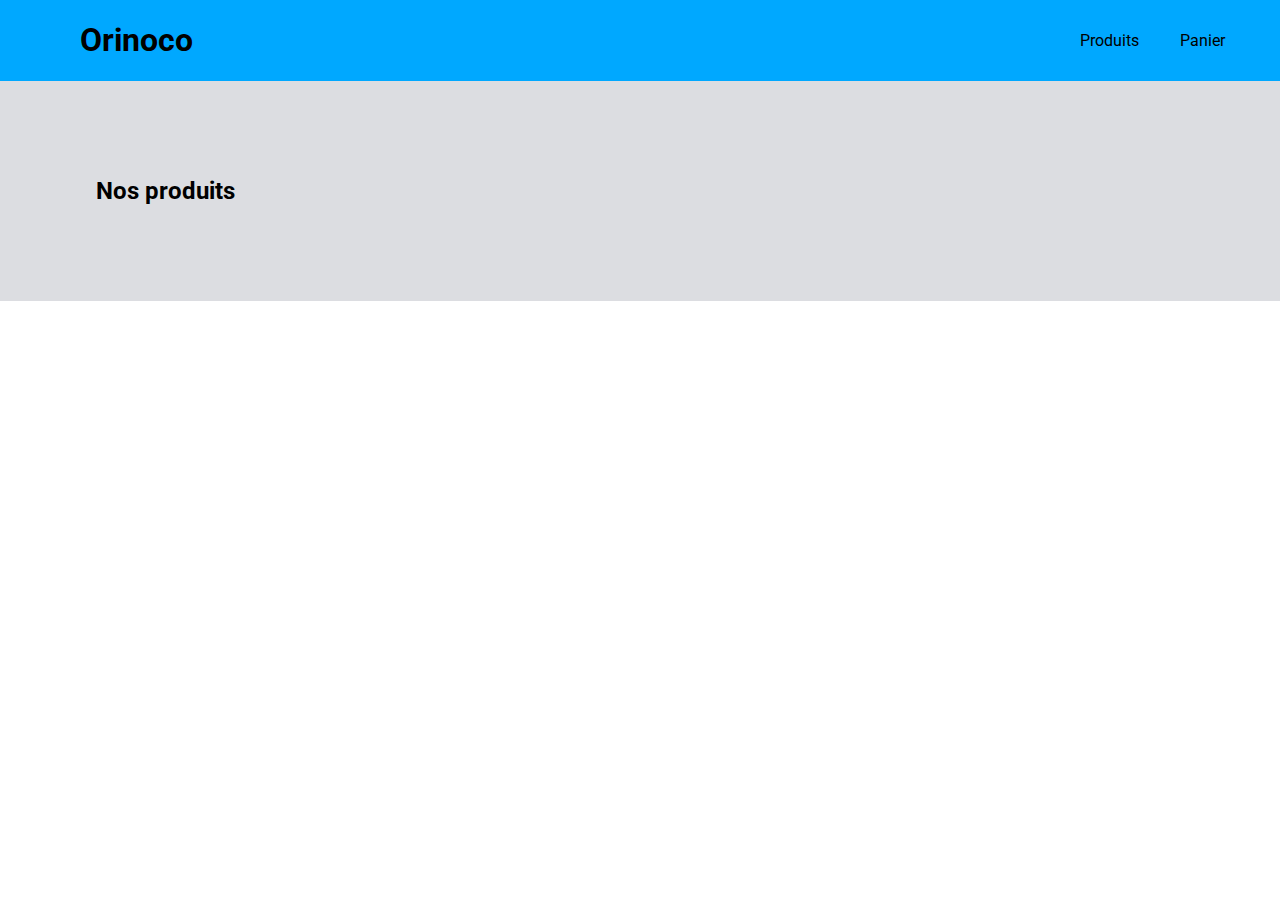
<file: index.html>
<!DOCTYPE html>
<html lang="fr">
    <head>
        <meta charset="UTF-8">
        <script src="js/app.js" defer></script>
        <script src="js/homepage.js" defer></script>
        <link rel="stylesheet" type="text/css" href="css/app.css">
        <meta name="viewport" content="width=device-width, initial-scale=1, shrink-to-fit=no">
        <link href="https://fonts.googleapis.com/css2?family=Roboto:wght@100;300;400;500;900&display=swap" rel="stylesheet">
        <title>Orinoco - Produits</title>
    </head>

    <body>
        <header>
            <a href="index.html"><h1>Orinoco</h1></a>

            <ul>
                <li><a href="index.html">Produits</a></li>
                <li><a href="panier.html" id="p-panier"></a></li>
            </ul>
        </header>

        <section class="conteneur">
            <div class="text-conteneur" id="div1">
                <h2>Nos produits</h2>
            </div>

            <div id="list-produits">
            </div>

        </section>

    </body>
</html>
</file>
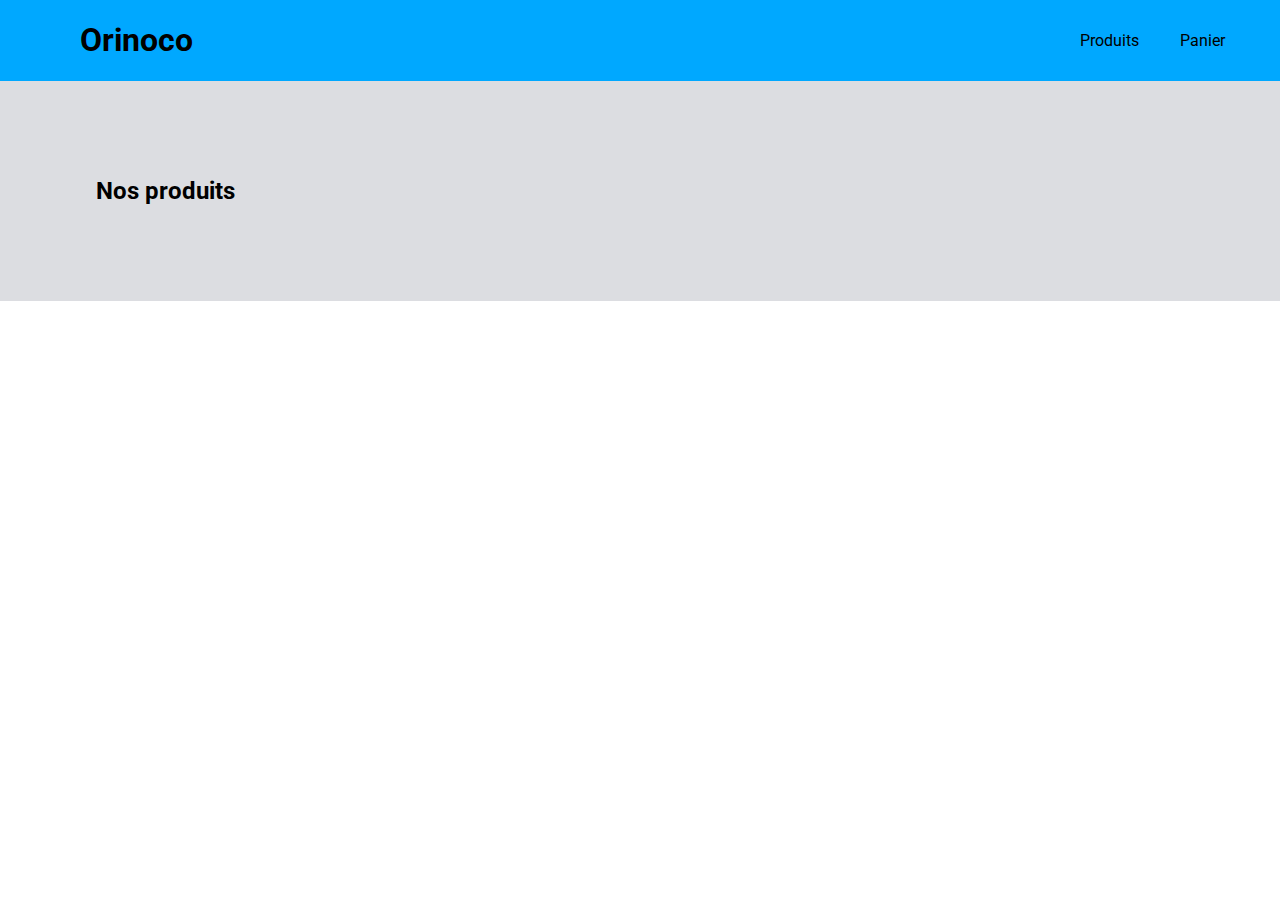
<file: confirmation.html>
<!DOCTYPE html>
<html lang="fr">
<head>
    <meta charset="UTF-8">
    <script src="js/app.js"></script>
    <script src="js/confirmation.js" async></script>
    <meta name="viewport" content="width=device-width, initial-scale=1, shrink-to-fit=no">
    <link rel="stylesheet" type="text/css" href="css/app.css">
    <title>Orinoco</title>
</head>

<body>
<header>
    <a href="index.html"><h1>Orinoco</h1></a>

    <ul>
        <li><a href="index.html">Produits</a></li>
        <li><a href="panier.html">Panier</a></li>
    </ul>
</header>

<div class="conteneur">
    <div class="text-conteneur" id="div1">
        <!--<h2>Confirmation de votre commande N°</h2>!-->
    </div>

    <div class="conteneur-commande" id="conteneur-commande">
        <!--
        <h2>Merci pour votre commade</h2>
        <div>
            <p>Numéro de commande: 156</p>
            <p>Prix total de la commande: 59€</p>
        </div>
        !-->
    </div>

</div>
</body>
</html>
</file>
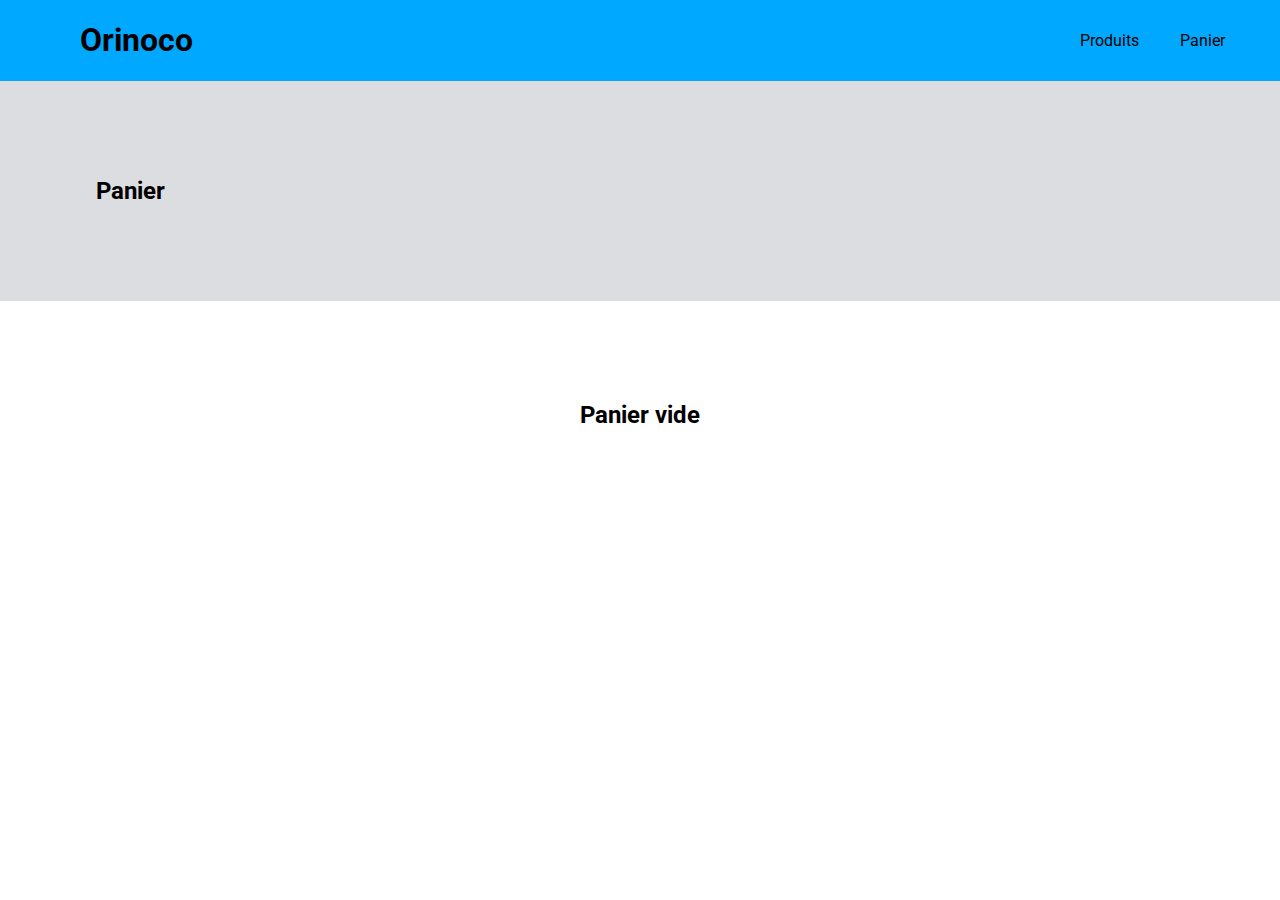
<file: panier.html>
<!DOCTYPE html>
<html lang="fr">
    <head>
        <meta charset="UTF-8">
        <script src="js/app.js" defer></script>
        <script src="js/panier.js" defer></script>
        <meta name="viewport" content="width=device-width, initial-scale=1, shrink-to-fit=no">
        <link rel="stylesheet" type="text/css" href="css/app.css">
        <link href="https://fonts.googleapis.com/css2?family=Roboto:wght@100;300;400;500;900&display=swap" rel="stylesheet">
        <title>Orinoco - Panier</title>
    </head>

    <body>
        <header>
            <a href="index.html"><h1>Orinoco</h1></a>

            <ul>
                <li><a href="index.html">Produits</a></li>
                <li><a href="panier.html">Panier</a></li>
            </ul>
        </header>

        <section class="conteneur">
            <div class="text-conteneur">
                <h2>Panier</h2>
            </div>

            <div class="list-panier" id="conteneur-panier">
            </div>

            <div class="formulaire" id="formulaire">
                <!--
                <form method="post">
                    <div class="input-conteneur">
                        <label for="nom">Nom:</label>
                        <input type="text" name="nom" placeholder="Nom">
                    </div>

                    <div class="input-conteneur">
                        <label for="prenom">Prenom:</label>
                        <input type="text" name="prenom" placeholder="Prenom">
                    </div>

                    <div class="input-conteneur">
                        <label for="adresse">Adresse:</label>
                        <input type="text" name="adresse" placeholder="Adresse">
                    </div>

                    <div class="btn-validation-conteneur">
                        <button class="btn btn-bleu">Passer commande</button>
                    </div>
                </form>
                -->
            </div>
        </section>
    </body>
</html>
</file>
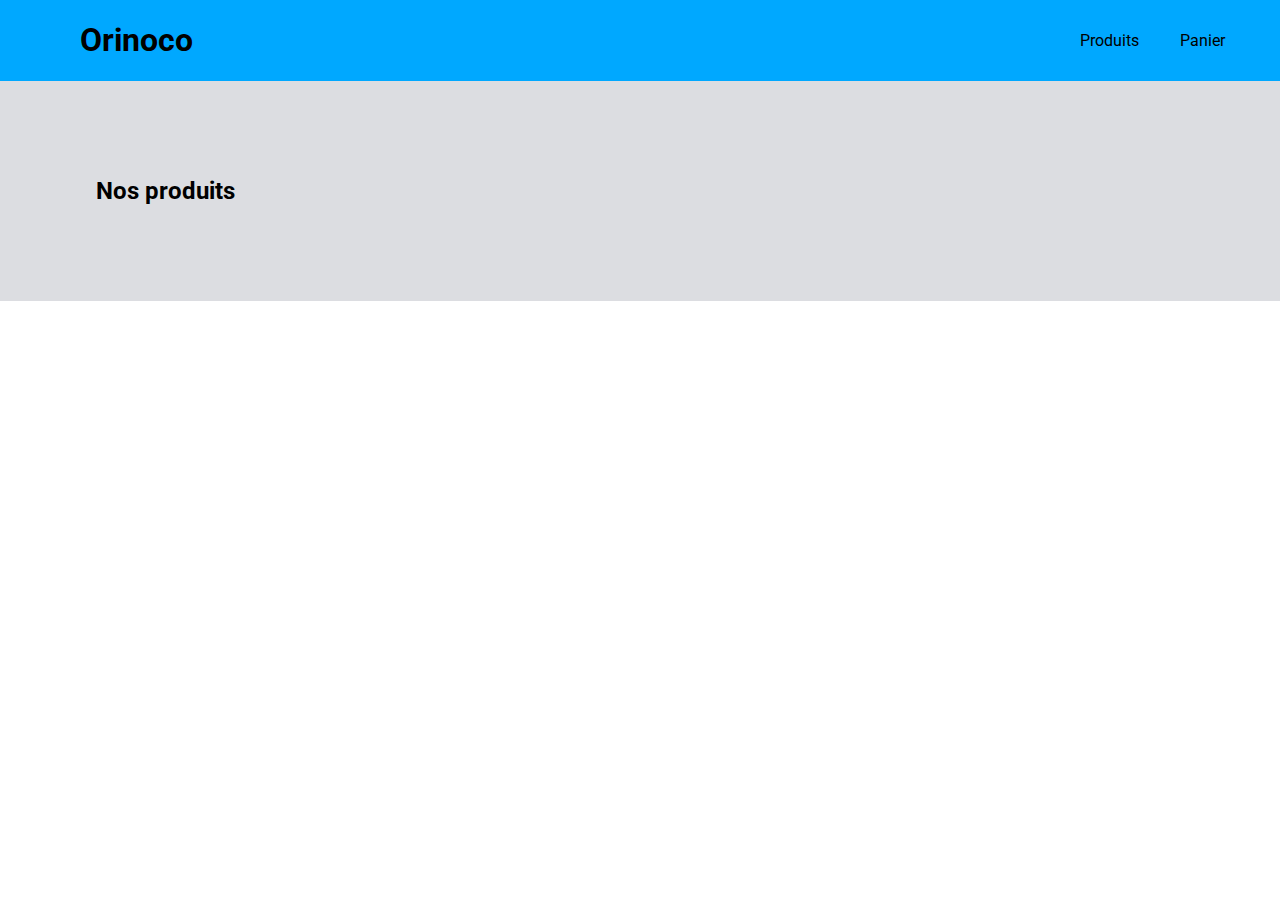
<file: produit.html>
<!DOCTYPE html>
<html lang="fr">
    <head>
        <meta charset="UTF-8">
        <script src="js/app.js"></script>
        <script src="js/produit.js" async></script>
        <link rel="stylesheet" type="text/css" href="css/app.css">
        <link rel="stylesheet" type="text/css" href="css/btn.css">
        <meta name="viewport" content="width=device-width, initial-scale=1, shrink-to-fit=no">
        <title>Orinoco</title>
    </head>

    <body>
        <header>
            <a href="index.html"><h1>Orinoco</h1></a>

            <ul>
                <li><a href="index.html">Produits</a></li>
                <li><a href="panier.html" id="p-panier"></a></li>
            </ul>
        </header>

        <section class="conteneur">
            <div class="text-conteneur" id="div1">
                <h2>Nom du produit</h2>
            </div>

            <div class="conteneur-produit" id="conteneur-produit">
                <!--
                <img src="http://localhost:3000/images/teddy_2.jpg" alt="produit">
                <div class="text-produit">
                    <h2>Nom du produit</h2>
                    <p>Description</p>
                    <input type="number" min="1" required>
                    <select>
                        <option>Rouge</option>
                        <option>Bleu</option>
                        <option>Vert</option>
                    </select>
                    <button class="btn btn-bleu">Ajouter au panier</button>
                </div>
                !-->
            </div>

        </section>
    </body>
</html>
</file>
<file: css/app.css>
body {
    padding: 0;
    margin: 0;
    font-family: Roboto;
}

a {
    text-decoration: none;
}

h1 h2 h3 h4 h5 h6 {
    font-weight: 900;
}

p {
    font-weight: 100;
    max-width: 270px;
    text-overflow: ellipsis;
    overflow: hidden;
    white-space: nowrap;
}

header {
    display: flex;
    justify-content: space-between;
    background: #00a8ff;
}

header a h1 {
    color: black;
    margin-left: 5rem;
}

header ul {
    display: flex;
}

header ul li {
    list-style: none;
    min-width: 100px;
    margin: auto;
}

header ul a {
    color: black;
}

button {
    font-weight: 600;
}

button:hover {
    box-shadow: 2px 2px 3px #dcdde1;
}

.btn {
    box-shadow: 1px 1px 2px #dcdde1;
    border: none;
    color: white;
    padding: 0.5rem 1rem;
}

.btn-bleu {
    background-color: #0097e6;
}

.btn-bleu:hover {
    background-color: #0079b8;
}

.btn-bleu:active {
    background-color: #00a0ff;
}

.btn-red {
    background-color: #e84118;
}

.btn-red:hover {
    background-color: #ba3413;
}

.btn-red:active {
    background-color: #ff3100;
}

#list-produits {
    margin: 2% 10%;
    display: flex;
    justify-content: center;
    flex-wrap: wrap;
}

.text-conteneur {
    background: #dcdde1;
}

.text-conteneur h2 {
    padding: 5rem;
    margin: 0;
}

.produit {
    background: #ECECEC;
    margin: 1rem 1rem;
    height: min-content;
}

.produit img {
    max-height: 200px;
}

.text-conteneur {
    padding: 1rem;
}

.text-conteneur div {
    display: flex;
    justify-content: space-between;
    align-items: center;
}

.list-panier {
    display: flex;
    justify-content: center;
    margin-top: 5rem;
}

table {
    background-color: #dcdde1;
    text-align: center;
}

th {
    padding: 1rem 0;
    background-color: #dcdde1;
}

td{
    padding: 1rem 0;
    background-color: #ECECEC;
    margin: 0;
}

.th-1 {
    width: 20rem;
}

.th-2 {
    width: 10rem;
}

.th-4 {
    width: 10rem;
}

.th-5 {
    width: 150px;
}

.formulaire {
    width: 20rem;
    margin: 3rem auto;
}

.input-conteneur {
    display: flex;
    flex-direction: column;
    margin: 1rem;
}

.btn-validation-conteneur {
    display: flex;
    justify-content: flex-end;
    margin: 2rem 5rem 0 0;
}

.conteneur-produit {
    margin: 2% 10%;
    background-color: #dcdde1;
    display: flex;
    justify-content: space-evenly;
    align-items: center;
}

.conteneur-produit img {
    max-height: 400px;
}

.conteneur-produit div {
    display: flex;
    flex-direction: column;
}

.conteneur-produit div * {
    margin: 0.5rem 0;
}

.conteneur-commande {
    margin: 2% 10%;
    background-color: #dcdde1;
    display: flex;
    align-items: center;
    flex-direction: column;
}

.erreur {
    border: 2px solid red;
}

.confirmation-text-mobile {
    min-width: 450px;
    text-align: center;
}

@media screen and (min-width: 320px) and (max-width: 768px) {
    header > a{
        display: none;;
    }

    header ul {
        display: flex;
        justify-content: space-around;
        width: 100%;
    }

    header ul li a {
        font-weight: bold;
        font-size: 1.2em;
    }

    #list-produits {
        justify-content: center;
    }

    .produit {
        width: 300px;
        margin: 1rem 0;
        overflow: hidden;
        box-shadow: 2px 2px 2px #ECECEC;
    }

    .text-conteneur {
        white-space: nowrap;
    }

    .text-conteneur h2 {
        padding: 1rem;
        font-size: 1em;
    }

    .conteneur-produit {
        margin: 0;
        padding: 1rem;
        flex-direction: column;
        justify-content: center;
        background-color: #ECECEC;
    }

    .conteneur-produit img{
        min-width: 250px;
        max-width: 300px;
    }

    .text-produit {
        padding: 1rem;
    }

    .btn-validation-conteneur {
        margin: 0;
        justify-content: center;
    }

    .mobile-titre {
        white-space: normal;
    }

    .conteneur-commande {
        background-color: initial;
    }

    .mobile-confirmation {
        max-width: 250px;
    }

    .mobile-confirmation p {
        text-align: left;
        white-space: initial;
    }
}

@media screen and (min-width: 426px) and (max-width: 768px) {
    .conteneur-img-produit {
        max-width: 1000px;
    }
    #list-produits {
        justify-content: space-evenly;
        margin: 2% 1%;
    }
}

@media screen and (min-width: 769px) and (max-width: 1024px) {
    #conteneur-produit {
        flex-direction: column;
    }
}
</file>
<file: css/btn.css>
.anime {
    animation: 2s ease animeBoutton;
}

@keyframes animeBoutton {
    from {
        background-color: initial;
    }

    80% {
        background-color: green;
    }

    to {
        background-color: green;
    }
}
</file>
